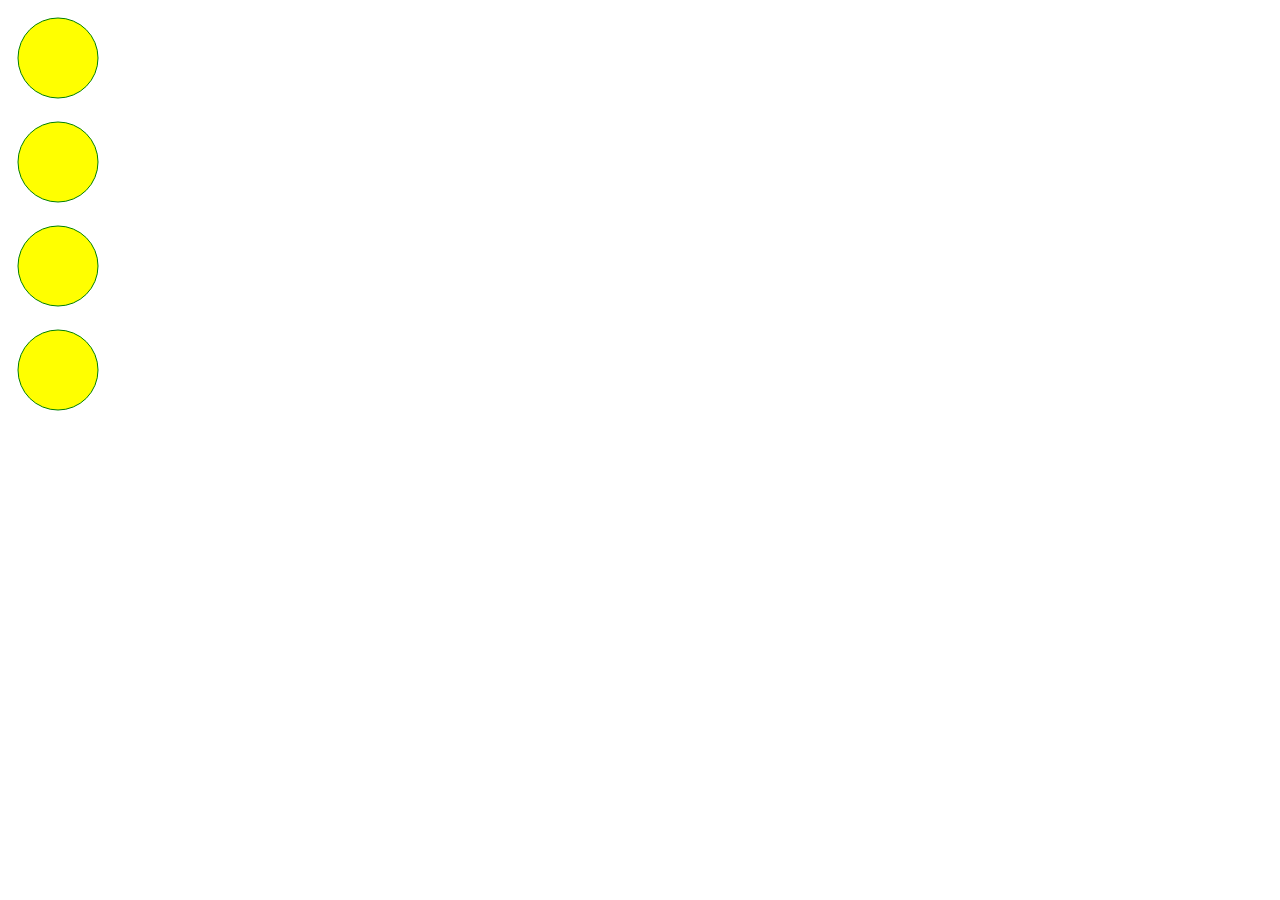
<file: SVG.html>
<!DOCTYPE html>
<html lang="en">
<head>
    <meta charset="UTF-8">
    <meta name="viewport" content="width=device-width, initial-scale=1.0">
    <title>Document</title>
</head>
<body>
    <svg width="100" height="100">
        <circle cx="50" cy="50" r="40" stroke="green"stroke width="3" fill="yellow">
        </svg><br/>
        <svg width="100" height="100">
            <circle cx="50" cy="50" r="40" stroke="green"stroke width="3" fill="yellow"></svg><br />
                <svg width="100" height="100"><circle cx="50" cy="50" r="40" stroke="green"stroke width="3" fill="yellow"></svg><br />
                    <svg width="100" height="100"><circle cx="50" cy="50" r="40" stroke="green"stroke width="3" fill="yellow"></svg>
                    </svg></tr>
</body>
</html>
</file>
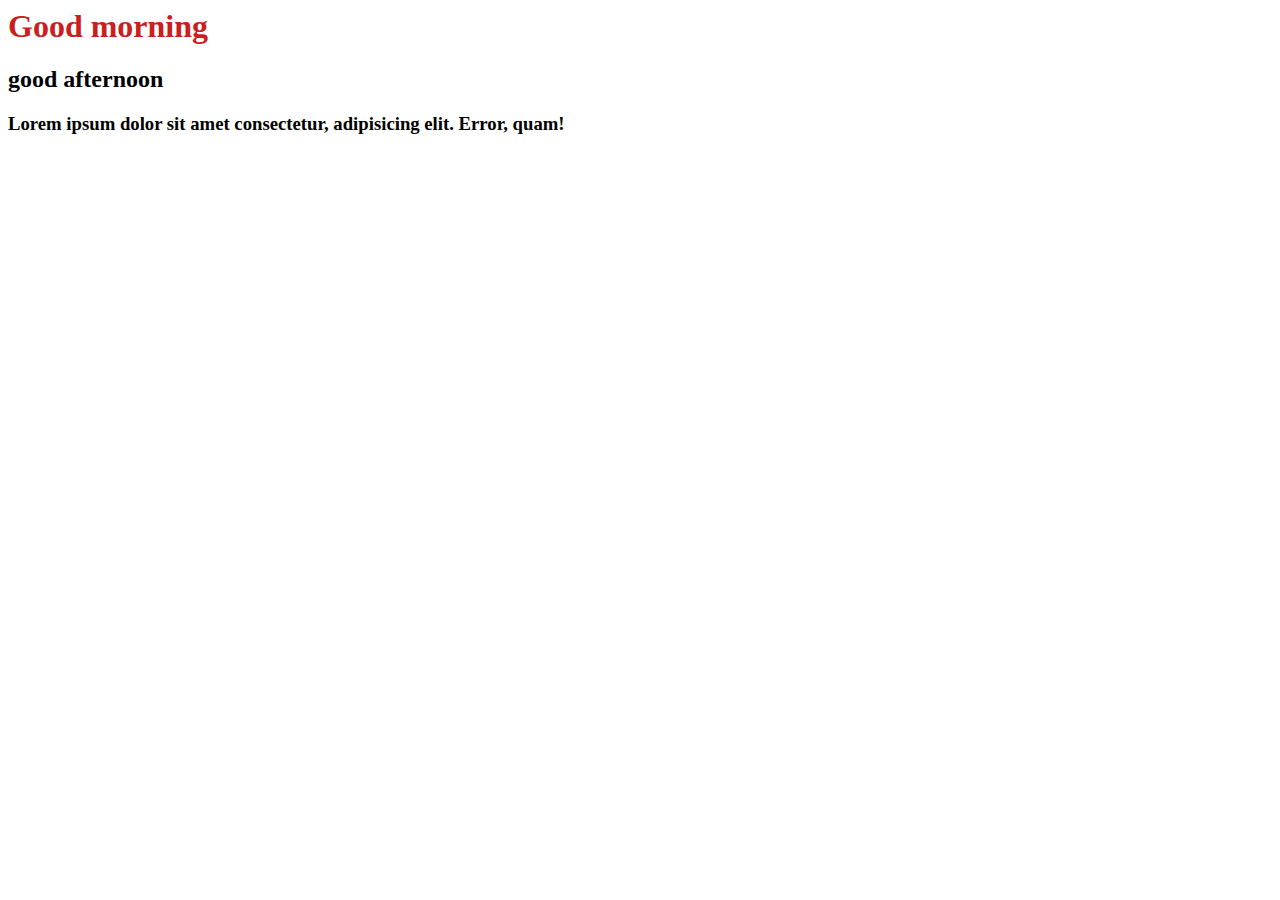
<file: one.html/class.html>
<html>
    <head>
        <link rel="stylesheet" href="class.css">
    </head>
    <body>
        <h1 class="vijay">Good morning</h1>
        <h2>good afternoon</h2>
        <h3>Lorem ipsum dolor sit amet consectetur, adipisicing elit. Error, quam!</h3>

    </body>
</html>
</file>
<file: one.html/class.css>
.vijay {
    color: #cb1e1e;
    align-items: center;

    
}
</file>
